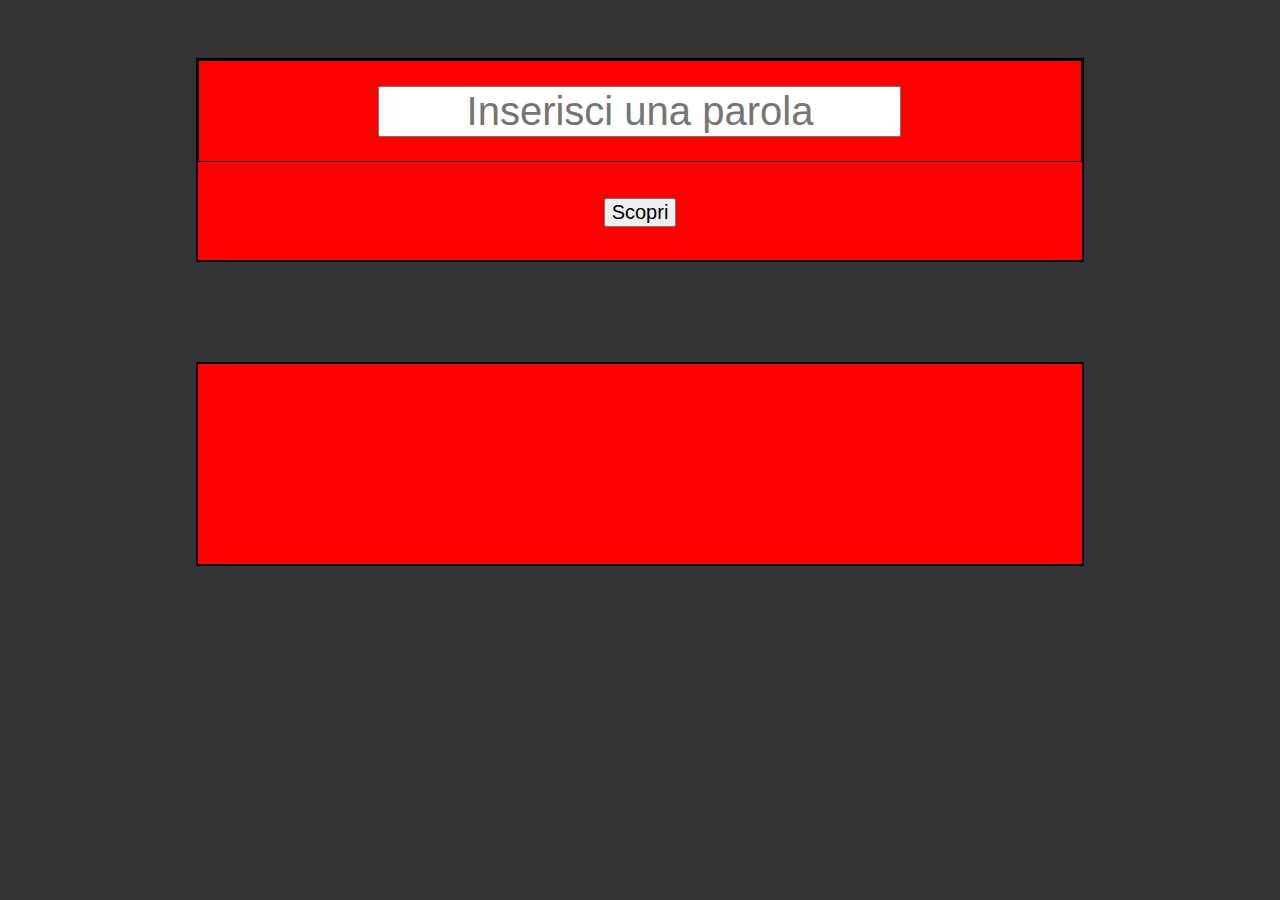
<file: ex-palindroma/bonus/index.html>
<!DOCTYPE html>
<html lang="en">
<head>
    <meta charset="UTF-8">
    <meta name="viewport" content="width=device-width, initial-scale=1.0">
    <link rel="stylesheet" href="css/style.css">
    <title>parole palindrome</title>
</head>
<body>
    <div class="container">
        <div class="row">
            <div class="col-input">
                <input id="mia-parola" type="text" placeholder="Inserisci una parola">
            </div>
            <div class="col-button">
                <button type="button">
                    Scopri
                </button>
            </div>
        </div>
        <div class="row">

        </div>
    </div>

    <script src="js/main.js"></script>
</body>
</html>
</file>
<file: ex-palindroma/bonus/css/style.css>
body{
    background-color: #333;
}

.container{
    width: 100%;
    display: flex;
    justify-content: center;
    align-items: center;
    /* height: 100vh; */
    flex-wrap: wrap;
}

.row{
    width: 70%;
    border: 2px solid black;
    height: 200px;
    margin: 50px 0; 
    background-color: red;
    color: black;
}

.col-input{
    display: flex;
    justify-content: center;
    align-items: center;
    height: 100px;
    border: 1px solid black;
}

input{
    font-size: 40px;
    text-align: center;
}

.col-button{
    display: flex;
    justify-content: center;
    align-items: center;
    height: 100px;
}
button{
    font-size: 20px;
}
</file>
